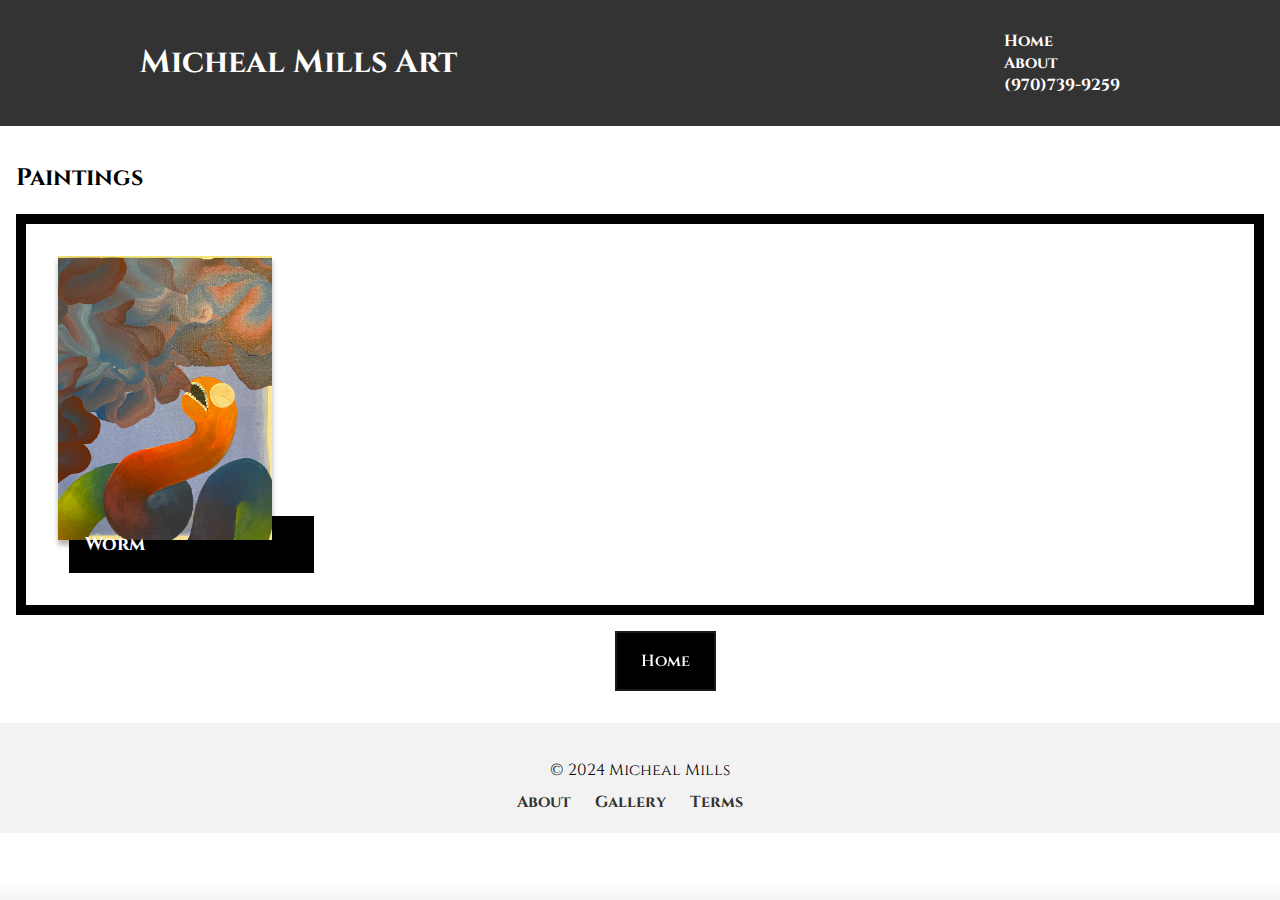
<file: MikeyGallery.html>
<head>
    <meta charset="UTF-8">
    <link rel="preconnect" href="https://fonts.googleapis.com">
    <link rel="preconnect" href="https://fonts.gstatic.com" crossorigin>
    <link href="https://fonts.googleapis.com/css2?family=Cinzel:wght@400..900&family=Libre         +Baskerville:ital,wght@0,400;0,700;1,400&display=swap" rel="stylesheet">

    <meta name="viewport"
          content="width=device-width, user-scalable=no, initial-scale=1.0, maximum-scale=1.0, minimum-scale=1.0">
    <meta http-equiv="X-UA-Compatible" content="ie=edge">
    <link rel="stylesheet" href="magic.css">
    <title>Micheal Mills Gallery</title>
</head>
<body>
 <header>
    <div class="container">
      <h1>Micheal Mills Art</h1>
      <nav>
        <ul>
          <li><a href="index.html">Home</a></li>
          <li><a href="index.html">About</a></li>
          <li><a href="tel:+19707399259">(970)739-9259</a></li>
        </ul>
      </nav>
      <button class="menu-toggle">Menu</button>
    </div>
 </header>
 <section class="paintings">
  <h2>Paintings</h2>
  <div class= "wrapper">
   <div class="paintBlock">
    <img class="painting" src='Worm.JPG'/>
     <h3 class="caption">Worm</h3>
</div>
  </div>
     <a href="index.html">
  <button class= "viewGallery">
     Home
  </button></a>
 </section>
<footer>
    <p>&copy; 2024 Micheal Mills</p>
    <nav>
      <ul>
        <li><a href="index.html">About</a></li>
        <li><a href="#">Gallery</a></li>
        <li><a href="#">Terms</a></li>
      </ul>
    </nav>
  </footer>
<script src="coffee.js"></script>
</body>
</file>
<file: magic.css>
body {
  margin: 0px;
  font-size: 1rem;
}

header {
  background-color: blueviolet;
  padding: 1rem;

}

.about {
  padding: 2rem;
  background-image: url("blueClouds.jpg");
  background-size: 100%;
}

body {
  font-family: "Cinzel", serif;
  font-optical-sizing: auto;
  font-weight: <weight>;
  font-style: normal;
  margin: 0;
  padding: 0;
  background: white;
}

body::after {
  content: "";
  display: block;
  position: fixed;
  bottom: 0;
  left: 0;
  width: 100%;
  height: 20px; /* Adjust height for fade-out range */
  background: linear-gradient(to bottom, rgba(240, 240, 240, 0) 0%, rgba(240, 240, 240, 1) 150%); /* Adjust opacity transition point */
}

header {
  background-color: #333;
  color: #fff;
  padding: 20px 0;
}


.container {
  display: flex;
  justify-content: space-between;
  align-items: center;
  max-width: 1000px;
  margin: 0 auto;
}

.logo {
  font-size: 24px;
  text-decoration: none;
  color: #fff;
}

nav {
  display: flex;
}

nav ul {
  list-style: none;
  padding: 0;
  margin: 0;
}

nav li {
  margin-right: 20px;
}

nav a {
  text-decoration: none;
  color: #fff;
  font-weight: bold;
}

nav a:hover {
  color: #ddd;
}

.menu-toggle {
  display: none;
  background: none;
  border: none;
  color: #fff;
  font-size: 20px;
  cursor: pointer;
}

ul {
  font-size: 2 rem;
}




.paintBlock {
  margin: 0 auto;
  padding: 1rem;
}

.paintings {
  margin: 0 auto;
  padding: 1rem
}

.wrapper {
  display: grid;
  margin: 0 auto;
  padding: 1rem;
  grid-template-columns: 1fr 1fr 1fr 1fr;
  border: solid 10px;
  border-color: black;
}

.painting {
   width: 80%;
  margin: 0 auto;
  margin-bottom: -1.5rem;
  transition: width 0.3s ease;
  box-shadow: 0px 5px 5px rgba(0, 0, 0, 0.3);
}

.painting:hover {
  width: 90%; /* Increase width on hover */
  box-shadow: 0px 7px 7px rgba(0, 0, 0, 0.5);
}

.viewGallery {
  appearance: none;
  background-color: #000000;
  border: 2px solid #1A1A1A;
  border-radius: 0px;
  box-sizing: border-box;
  color: #FFFFFF;
  cursor: pointer;
  display: inline-block;
  font-family: "Cinzel", serif;
  font-size: 1rem;
  font-weight: 600;
  line-height: normal;
  margin-left: 48%;
  margin-right: 50%;
  margin-top: 1rem;
  margin-bottom: 1rem;
  min-height: 60px;
  min-width: 0;
  outline: none;
  padding: 16px 24px;
  text-align: center;
  text-decoration: none;
  transition: all 300ms cubic-bezier(.23, 1, 0.32, 1);
  user-select: none;
  -webkit-user-select: none;
  touch-action: manipulation;
  width: auto;
  will-change: transform;
}

.viewGallery:disabled {
  pointer-events: none;
}

.viewGallery:hover {
  box-shadow: rgba(0, 0, 0, 0.25) 0 8px 15px;
  transform: translateY(-2px);
}

.viewGallery:active {
  box-shadow: none;
  transform: translateY(0);
}


.caption {
  color: white;
  background-color: black;
  width: 80%;
  margin: 0 auto;
  padding: 1rem;
}

.image-text-container {
  display: flex;
}

.image-side,
.text-side {
  flex: 1;
  padding: 0px;
}

.image-side img {
  width: 100%;
  height: auto;
  object-fit: cover; 
}

.text-side {
  text-align: justify; 
  padding: 3rem;
  font-size: 1.2rem;
  line-height: 2rem;
}


.hePaints {
   margin-right: 2rem;
}

footer {
  background-color: #f2f2f2;
  padding: 20px;
  text-align: center;
}

footer p {
  margin-bottom: 10px;
}

footer nav {
  display: inline-block;
}

footer nav ul {
  list-style: none;
  padding: 0;
  margin: 0;
}

footer nav li {
  display: inline-block;
  margin-right: 20px;
}

footer a {
  text-decoration: none;
  color: #333;
}

footer a:hover {
  color: #666;
}


@media (max-width: 768px) {
  nav {
    display: none;
  }

  .menu-toggle {
    display: block;
  }
  
  .wrapper {
    grid-template-columns: 1fr;
}

.image-text-container {
  flex-direction: column;
}
.viewGallery {
  margin-left: 25%;
}
</file>
